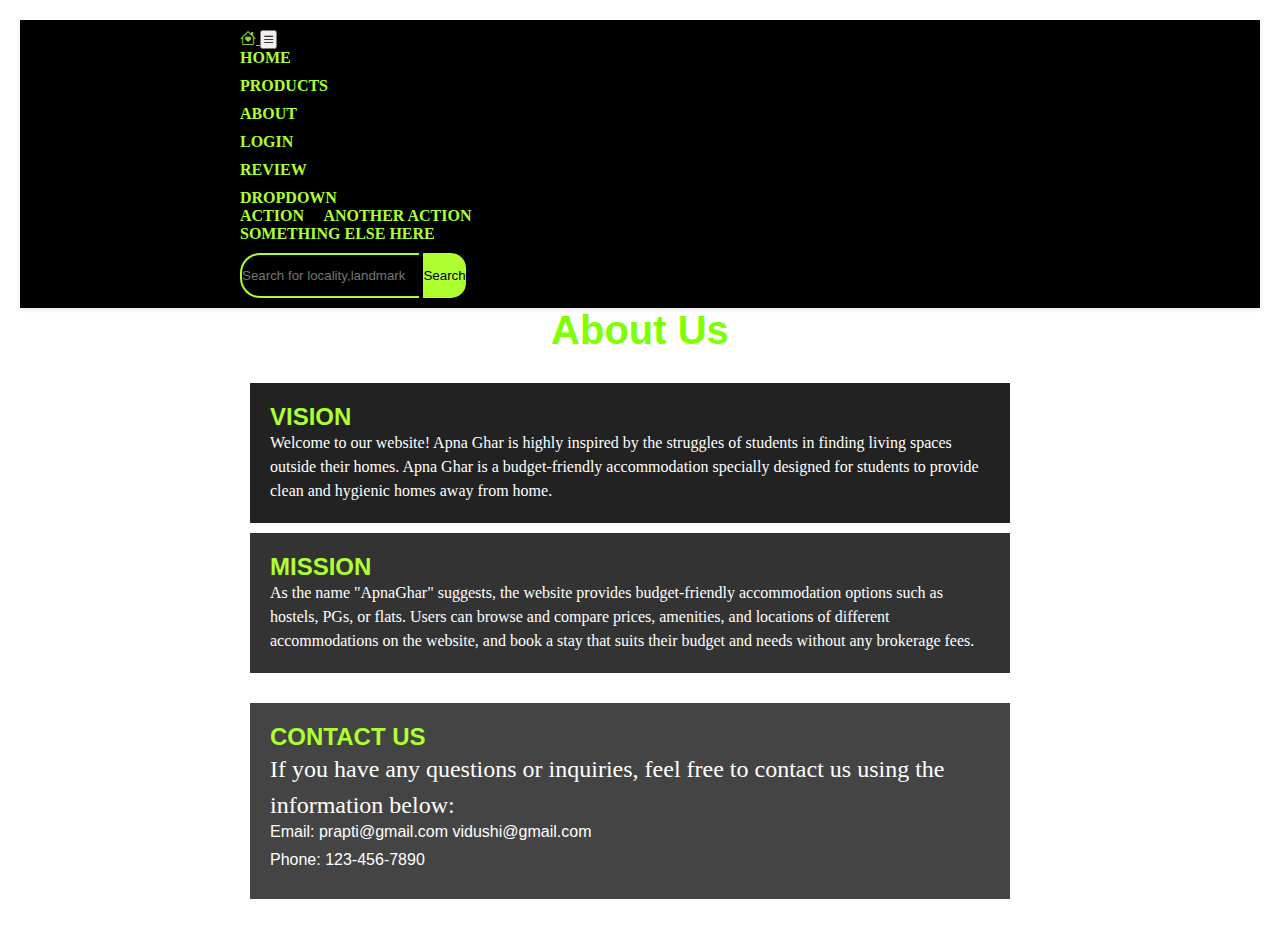
<file: hackathon/about.html>
<!DOCTYPE html>
<html>
  <head>
    <meta charset="UTF-8" />
    <meta http-equiv="X-UA-Compatible" content="IE=edge" />
    <meta name="viewport" content="width=device-width, initial-scale=1.0" />
    <meta name="keywords" content="House, Rent,property" />
    <meta name="description" content="" />

    <link
      href="https://cdn.jsdelivr.net/npm/bootstrap@5.0.2/dist/css/bootstrap.min.css"
      rel="stylesheet"
      integrity="sha384-EVSTQN3/azprG1Anm3QDgpJLIm9Nao0Yz1ztcQTwFspd3yD65VohhpuuCOmLASjC"
      crossorigin="anonymous"
    />

    <link
      rel="stylesheet"
      href="https://cdnjs.cloudflare.com/ajax/libs/font-awesome/6.3.0/css/all.min.css"
      integrity="sha512-SzlrxWUlpfuzQ+pcUCosxcglQRNAq/DZjVsC0lE40xsADsfeQoEypE+enwcOiGjk/bSuGGKHEyjSoQ1zVisanQ=="
      crossorigin="anonymous"
      referrerpolicy="no-referrer"
    />
    <link rel="stylesheet" href="style.css" />

    <link
      rel="stylesheet"
      href="https://cdn.jsdelivr.net/npm/bootstrap-icons@1.10.3/font/bootstrap-icons.css"
    />
    <title>About Us</title>
    <style>
      body {
        font-family: Arial, sans-serif;
        margin: 0;
        padding: 20px;
        background: url("https://e0.pxfuel.com/wallpapers/602/826/desktop-wallpaper-black-gradient-background-texture-textures-gradient.jpg");
        background-size: cover;
        color: white;
      }
      .title1 h1 {
        color: chartreuse;
        font-family: unset;
        font-size: 10%;
        font-size: 40px;
      }

      h1 {
        color: #fff;
        text-align: center;
        margin-bottom: 30px;
      }

      p {
        line-height: 1.5;
      }

      .container {
        max-width: 800px;
        margin: 0 auto;
      }

      .mission {
        
        padding: 20px;
        margin-bottom: 30px;
      }
      .box1 {
        width: 90%;
        background-color: #222;
        margin: 10px;
        overflow: hidden;
      }
      .box1:hover {
        border: none !important;
        box-shadow: 0px 3px 20px white;
      }

      .mission h2 {
        color: greenyellow;
        margin-top: 0;
      }

      .team {
        background-color: #333;
        padding: 20px;
        margin-bottom: 30px;
      }

      .team h2 {
        color: greenyellow;
        margin-top: 0;
      }

      .contact {
        background-color: #444;
        padding: 20px;
      }

      .contact h2 {
        color: greenyellow;
        margin-top: 0;
      }

      ul {
        list-style-type: none;
        padding: 0;
        margin: 0;
      }

      ul li {
        margin-bottom: 10px;
      }
    </style>
  </head>
  <body>

    <nav class="navbar navbar-expand-lg pb-3 exp fixed-top abc">
        <div class="container">
          <a class="navbar-brand logo" href="">
            <i class="bi bi-house-heart fa-2x color"></i>
          </a>
          <button
            class="navbar-toggler"
            type="button"
            data-bs-toggle="collapse"
            data-bs-target="#navbarNav"
            aria-controls="navbarNav"
            aria-expanded="false"
            aria-label="Toggle navigation"
          >
            <span class="navbar-toggler-icon"><i class="bi bi-list"></i></span>
          </button>
          <div class="collapse navbar-collapse" id="navbarSupportedContent">
            <ul class="navbar-nav m-auto mb-2 mb-lg-0">
              <li class="nav-item">
                <a class="nav-link active" aria-current="page" href="home.html" target="_blank">Home</a>
              </li>
              <li class="nav-item">
                <a class="nav-link" href="goods.html" target="_blank">Products</a>
              </li>
              <li class="nav-item">
                <a class="nav-link" href="about.html" target="_blank">About</a>
              </li>
              <li class="nav-item">
                <a class="nav-link" href="login.html" target="_blank">Login</a>
              </li>
              <li class="nav-item">
                <a class="nav-link" href="contact.html" target="_blank">Review</a>
              </li>
              <li class="nav-item dropdown">
                <a class="nav-link dropdown-toggle" href="#" id="navbarDropdown" role="button" data-toggle="dropdown" aria-haspopup="true" aria-expanded="false">
                  Dropdown
                </a>
                <div class="dropdown-menu" aria-labelledby="navbarDropdown">
                  <a class="dropdown-item" href="#">Action</a>
                  <a class="dropdown-item" href="#">Another action</a>
                  <div class="dropdown-divider"></div>
                  <a class="dropdown-item" href="#">Something else here</a>
                </div>
              </li>
            </ul>
            
            <form class="d-flex">
              <input
                class="px-2 search"
                type="search"
                placeholder="Search for locality,landmark,builder"
                aria-label="Search"
                
              />
              <button class="btn1 me-2 px-3" type="submit">Search</button>
              
            </form>
          </div>
        </div>
      </nav>
    <div class="container">
      <div class="title1">
        <h1>About Us</h1>
      </div>
      <div class="mission box1">
        <h2>VISION</h2>
        <p>
          Welcome to our website! Apna Ghar is highly inspired by the struggles
          of students in finding living spaces outside their homes. Apna Ghar is
          a budget-friendly accommodation specially designed for students to
          provide clean and hygienic homes away from home.
        </p>
      </div>

      <div class="team box1">
        <h2>MISSION</h2>
        <p>
          As the name "ApnaGhar" suggests, the website provides budget-friendly
          accommodation options such as hostels, PGs, or flats. Users can browse
          and compare prices, amenities, and locations of different
          accommodations on the website, and book a stay that suits their budget
          and needs without any brokerage fees.
        </p>
      </div>

      <div class="contact box1">
        <h2>CONTACT US</h2>
        <p>
          If you have any questions or inquiries, feel free to contact us using
          the information below:
        </p>
        <ul>
          <li>Email: prapti@gmail.com vidushi@gmail.com</li>
          <li>Phone: 123-456-7890</li>
        </ul>
      </div>
    </div>
  </body>
</html>

<!-- 
    
    <img src="https://www.homepictures.in/wp-content/uploads/2019/12/750-Square-Feet-2-Bedroom-Single-Floor-Beautiful-Simple-House-and-Plan.jpg" width="100%" height="110%" alt="">
    <img src="https://i.ibb.co/kyMGMfy/modern-house.jpg"width="100%" height="100%" alt="">
    <img src="https://5.imimg.com/data5/JP/GO/HY/SELLER-79348530/1-bhk-house-1000x1000.jpg" width="90%" alt="">
    <img src="https://q-xx.bstatic.com/xdata/images/hotel/max500/130983247.jpg?k=db951ab18c0eab2e96ea1e3a7383350df2f7aae5b10ec86e7622e0d0f92b6fa6&o=" width="100%" height="100%" alt="">
    <img src="https://is1-2.housingcdn.com/4f2250e8/6fcf8011594bafda580ce286e8df2869/v0/fs.jpeg" width="100%" height="100%" alt="">
    <img src="https://cdn1.goibibo.com/voy_ing/t_g/36f42ae05b5111e99b4f0242ac110002.jpg" width="100%" height="100%" alt="">
    <img src="https://cdn.shopify.com/s/files/1/0567/3873/collections/Perspective_1_ID12209-Maramani_fc7ee819-9de6-419c-9153-4c61814aab02_grande.jpg?v=1589204743" width="100%" height="100%" alt="">

 -->
</file>
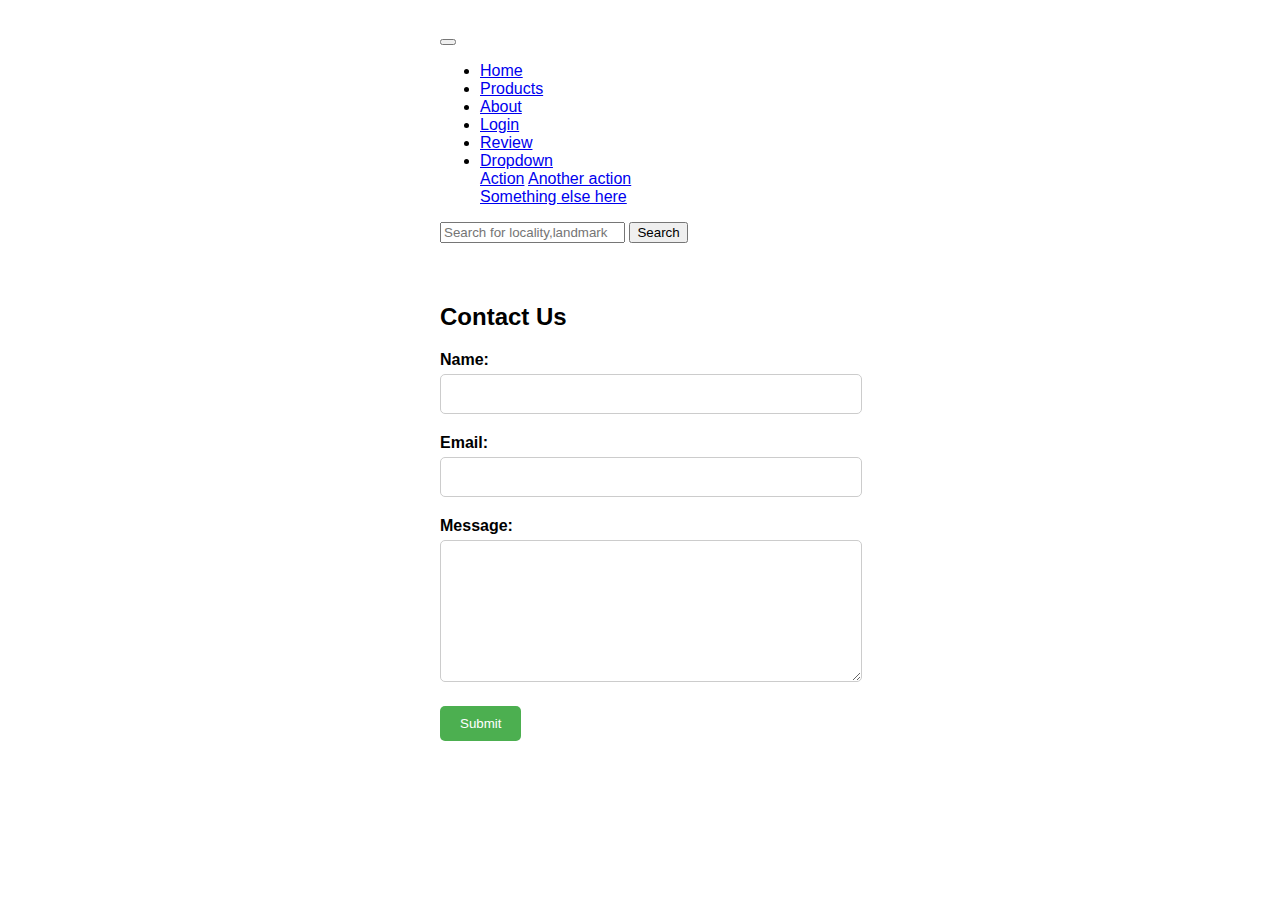
<file: hackathon/contact.html>
<!DOCTYPE html>
<html>
<head>
  <title>Contact Us</title>
  <style>
    body {
      font-family: Arial, sans-serif;
    }

    .container {
      max-width: 400px;
      margin: 0 auto;
      padding: 20px;
    }

    .form-group {
      margin-bottom: 20px;
    }

    .form-group label {
      display: block;
      font-weight: bold;
      margin-bottom: 5px;
    }

    .form-group input,
    .form-group textarea {
      width: 100%;
      padding: 10px;
      font-size: 16px;
      border-radius: 5px;
      border: 1px solid #ccc;
    }

    .form-group textarea {
      resize: vertical;
      height: 120px;
    }

    .form-group button {
      background-color: #4CAF50;
      color: white;
      padding: 10px 20px;
      border: none;
      border-radius: 5px;
      cursor: pointer;
    }

    .form-group button:hover {
      background-color: #45a049;
    }
  </style>
</head>
<body>

    <nav class="navbar navbar-expand-lg pb-3 exp fixed-top abc">
        <div class="container">
          <a class="navbar-brand logo" href="">
            <i class="bi bi-house-heart fa-2x color"></i>
          </a>
          <button
            class="navbar-toggler"
            type="button"
            data-bs-toggle="collapse"
            data-bs-target="#navbarNav"
            aria-controls="navbarNav"
            aria-expanded="false"
            aria-label="Toggle navigation"
          >
            <span class="navbar-toggler-icon"><i class="bi bi-list"></i></span>
          </button>
          <div class="collapse navbar-collapse" id="navbarSupportedContent">
            <ul class="navbar-nav m-auto mb-2 mb-lg-0">
              <li class="nav-item">
                <a class="nav-link active" aria-current="page" href="home.html" target="_blank">Home</a>
              </li>
              <li class="nav-item">
                <a class="nav-link" href="goods.html" target="_blank">Products</a>
              </li>
              <li class="nav-item">
                <a class="nav-link" href="about.html" target="_blank">About</a>
              </li>
              <li class="nav-item">
                <a class="nav-link" href="login.html" target="_blank">Login</a>
              </li>
              <li class="nav-item">
                <a class="nav-link" href="contact.html" target="_blank">Review</a>
              </li>
              <li class="nav-item dropdown">
                <a class="nav-link dropdown-toggle" href="#" id="navbarDropdown" role="button" data-toggle="dropdown" aria-haspopup="true" aria-expanded="false">
                  Dropdown
                </a>
                <div class="dropdown-menu" aria-labelledby="navbarDropdown">
                  <a class="dropdown-item" href="#">Action</a>
                  <a class="dropdown-item" href="#">Another action</a>
                  <div class="dropdown-divider"></div>
                  <a class="dropdown-item" href="#">Something else here</a>
                </div>
              </li>
            </ul>
            
            <form class="d-flex">
              <input
                class="px-2 search"
                type="search"
                placeholder="Search for locality,landmark,builder"
                aria-label="Search"
                
              />
              <button class="btn1 me-2 px-3" type="submit">Search</button>
              
            </form>
          </div>
        </div>
      </nav>
  <div class="container">
    <h2>Contact Us</h2>
    <form action="submit_form.php" method="POST">
      <div class="form-group">
        <label for="name">Name:</label>
        <input type="text" id="name" name="name" required>
      </div>
      <div class="form-group">
        <label for="email">Email:</label>
        <input type="email" id="email" name="email" required>
      </div>
      <div class="form-group">
        <label for="message">Message:</label>
        <textarea id="message" name="message" required></textarea>
      </div>
      <div class="form-group">
        <button type="submit">Submit</button>
      </div>
    </form>
  </div>
</body>
</html>
</file>
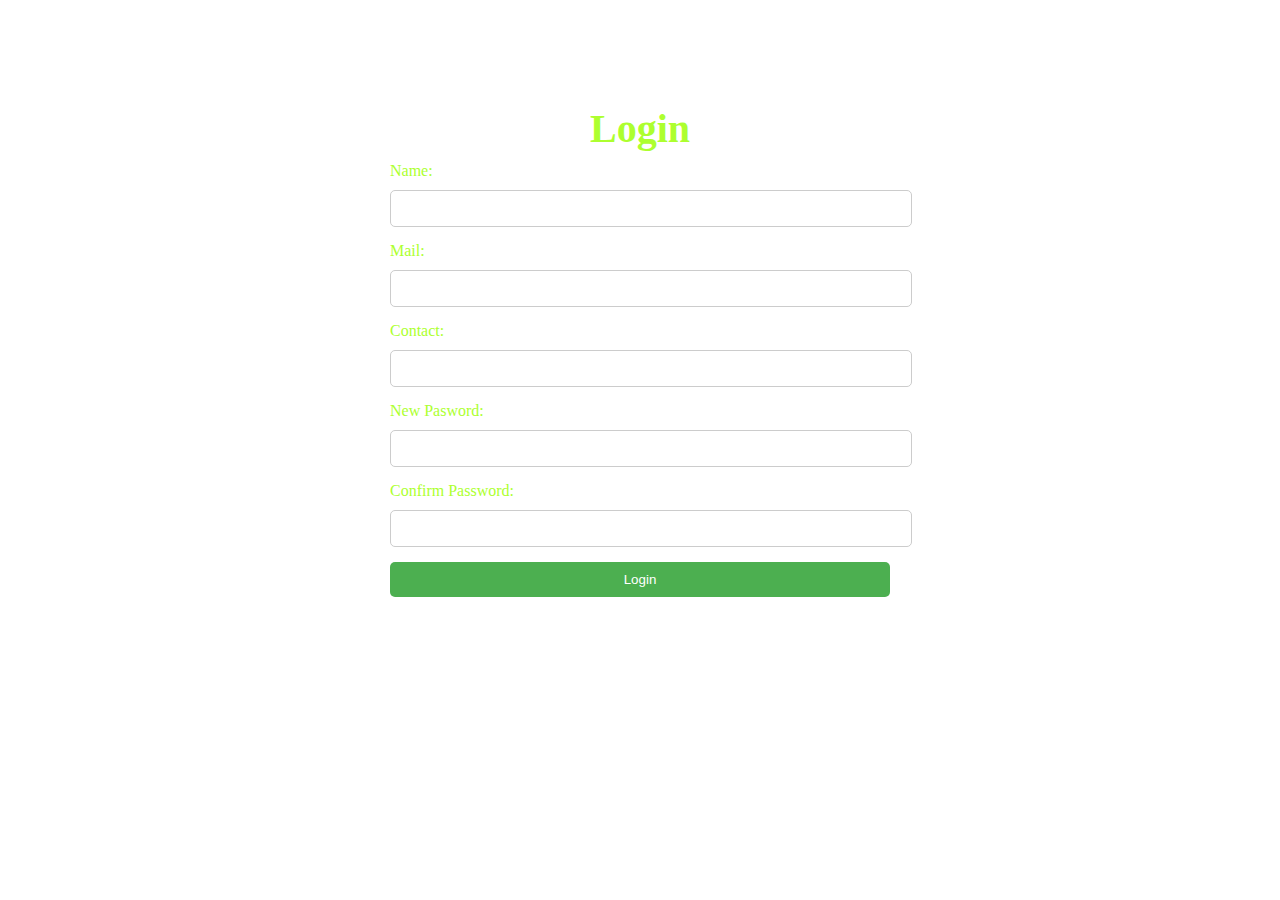
<file: hackathon/login.html>
<!DOCTYPE html>
<html>
<head>
    <meta charset="UTF-8">
    <meta http-equiv="X-UA-Compatible" content="IE=edge">
    <meta name="viewport" content="width=device-width, initial-scale=1.0">
    <meta
    name="keywords"
    content="House, Rent,property"
  />
  <meta name="description" content="" />

 
  <link
    href="https://cdn.jsdelivr.net/npm/bootstrap@5.0.2/dist/css/bootstrap.min.css"
    rel="stylesheet"
    integrity="sha384-EVSTQN3/azprG1Anm3QDgpJLIm9Nao0Yz1ztcQTwFspd3yD65VohhpuuCOmLASjC"
    crossorigin="anonymous"
  />

 
  <link
    rel="stylesheet"
    href="https://cdnjs.cloudflare.com/ajax/libs/font-awesome/6.3.0/css/all.min.css"
    integrity="sha512-SzlrxWUlpfuzQ+pcUCosxcglQRNAq/DZjVsC0lE40xsADsfeQoEypE+enwcOiGjk/bSuGGKHEyjSoQ1zVisanQ=="
    crossorigin="anonymous"
    referrerpolicy="no-referrer"
  />
  <link rel="stylesheet" href="style.css">
 
  <link
    rel="stylesheet"
    href="https://cdn.jsdelivr.net/npm/bootstrap-icons@1.10.3/font/bootstrap-icons.css"
  />

  <title>Login</title>
  <link rel="stylesheet" type="text/css" href=styles.css>
  <style>
    body{
        background: url('https://e0.pxfuel.com/wallpapers/602/826/desktop-wallpaper-black-gradient-background-texture-textures-gradient.jpg') no-repeat;
        background-size: cover;
    }
    .container {
    color: greenyellow;
    max-width: 500px;
    margin: 0 auto;
    padding: 105px;
    
    border-radius: 5px;
  }
  
  h2 {
    text-align: center;
    font-size: 40px;
  }

  label {
    display: block;
    margin-bottom: 10px;
  }
  
  input[type="text"],
  input[type="password"] {
    width: 100%;
    padding: 10px;
    margin-bottom: 15px;
    border-radius: 5px;
    border: 1px solid #ccc;
  }
  
  button[type="submit"] {
    width: 100%;
    padding: 10px;
    background-color: #4CAF50;
    color: #fff;
    border: none;
    border-radius: 5px;
    cursor: pointer;
  }
  
  .error {
    color: red;
    margin-bottom: 10px;
  }
  </style>
</head>
<body>
    
  <div class="container login">
    <form method="post" action="{% url 'login' %}">
      <h2>Login</h2>
      <p class="error"></p>
      <label for="username">Name:</label>
      <input type="text" id="username" name="username" required>
      <label for="username">Mail:</label>
      <input type="text" id="username" name="username" required>
      <label for="username">Contact:</label>
      <input type="text" id="username" name="username" required>
      <label for="username">New Pasword:</label>
      <input type="text" id="username" name="username" required>
      <label for="password">Confirm Password:</label>
      <input type="password" id="password" name="password" required>
      <button type="submit">Login</button>

    </form>
  </div>
</body>
</html>
</file>
<file: hackathon/style.css>
* {
  padding: 0;
  margin: 0;
}
body{
    background: black;
}
 .logo{
    color: yellowgreen;
}
.logo:hover{
    color: white;
}
.exp {
  background: black;
  padding: 10px;
  box-shadow: 0 2px 4px rgba(0, 0, 0, 0.1);
}
.name {
  color: white;
}
.nav-item a {
  text-decoration: none;
  color: greenyellow;
  font-weight: 600;
  text-transform: uppercase;
  margin-right: 15px;
  transition: all 0.4s;
  font-family: "Times New Roman", Times, serif;
}
p {
  font-family: "Times New Roman", Times, serif;
}
.nav-item a:hover {
  color: white;
}
.navbar-brand {
  height: 50px;
  width: 100px;
}
.search {
  height: 45px;
  outline: white;
  border: 2px solid greenyellow;
  background-color: transparent;
  border-radius: 20px 0px 0px 20px;
  border-right: none;
}
.search:focus {
  outline: white;
  box-shadow: none;
  border: white;
  border-right: none;
}
.btn1 {
  height: 45px;
  outline: none;
  border: none;
  background-color: greenyellow;
  color: black;
  border-radius: 0px 15px 15px 0px;
}
.btn1:hover {
  color: white;
}
.carousel-inner .imag {
  width: 1440px;
  height: 500px;
}
/* choice box */
.main-container {
  display: flex;
  padding: 50px;
}
.box {
  width: 33.33%;
  margin: 10px;
  border: 1px solid white;
  border-radius: 10px;
  overflow: hidden;
}
.box:hover {
  border: none !important;
  box-shadow: 0px 3px 20px white;
}
.box:hover .box-content h4 {
  color: black;
}
.box:hover .box-img img {
  transform: scale(1.05);
  transition: 0.5s;
}
.box-img {
  height: 300px;
  overflow: hidden;
}

.box-img img {
  transition: 0.5s;
}

.box-content {
  padding: 10px;
  background: white;
}
.box-content h4 {
  color: rgb(93, 235, 80);
}
.box-content p {
  opacity: 0.6;
}
.btn-container {
  margin-top: 20px;
  margin-bottom: 20px;
}
.btn-style {
  text-decoration: none;
  background-image: linear-gradient(90deg, #2635c2, #5bc4a4);
  padding: 10px 20px;
  border-radius: 7px;
  color: #fff;
  animation: pulse 3s infinite linear;
}
.btn-style:hover {
  color: black;
}
.choice {
  background: black;
}

.product h1 {
  font-size: 3rem;
  font-family: "Times New Roman", Times, serif;
}
.product p:nth-child(1) {
  font-size: 18px;
  font-weight: 500px;
  padding-top: 100px;
}
.product p:nth-child(2) {
  font-size: 18px;
  color: blue;
}
.star {
  text-align: end;
  color: pink;
}
.product .card {
  border: none;
  border-radius: 0;
  cursor: pointer;
}
.product .card-body {
  border: 1px dashed gray;
}
.product .card-body:hover {
  box-shadow: 0px 3px 20px #211e1e;
}

.head1 {
  font-weight: 400;
  margin: 0;
  color: white;
}
.per1 {
  color: white;
}
.btnc {
  height: 50px;
  width: 50%;
  outline: none;
  color: black;
  background: yellowgreen;
  border-radius: 50px;
  margin: 0 auto;
  display: block;
  transition: all 0.4s;
}
.btnc:hover {
  outline: none;
  border: 1px solid yellowgreen;
  color: yellowgreen;
  background: transparent;
  border-radius: 50px;
  box-shadow: 0px 3px 20px #6c6c6c;
}
.store .nn{
    background: black;
}
.store h1 {
  font-size: 3rem;
  font-family: "Times New Roman", Times, serif;
}
.store p:nth-child(1) {
  font-size: 18px;
  font-weight: 500px;
}
.store p:nth-child(2) {
  font-size: 18px;
  color: blue;
}
.store i {
  font-size: 45px;
}
.store .card {
  border-radius: 0;
  border: 0;
  transition: all 0.4s;
  cursor: pointer;
}
.store .card:hover {
  background-color: darkorange;
  color: white;
}
.store .card:hover .per1 {
  color: white;
}
.store .card-body:hover {
  box-shadow: 0px 3px 20px #6c6c6c;
}
.store .note {
  font-size: 16px;
}
.seller h1 {
  font-size: 3rem;
  font-weight: bold;
}
.seller i {
  color: orange;
}
.seller .card {
  border-radius: 0;
  border: none;
  background: black;
}
.contact {
  background: orange;
  background-size: cover;
  width: 100%;
}
.contact h1 {
  font-size: 3rem;
  font-weight: bold;
  color: white;
}
.contact {
  color: white;
}
.contact p {
  font-size: 1.5rem;
}
.circle {
  height: 60px;
  width: 60px;
  border-radius: 50%;
  background-color: white;
  color: black;
  text-align: center;
  padding-top: 15px;
  font-size: 18px;
}

.land-listing {
  margin-bottom: 40px;
}

.land-location {
  font-weight: bold;
  margin-bottom: 10px;
}

.land-size {
  color: #777;
  margin-bottom: 10px;
}

.land-description {
  margin-bottom: 20px;
}

.why .h1 {
  text-align: center;
}
.why .feature {
  margin-bottom: 20px;
}
.why .feature-title {
  font-weight: bold;
  margin-bottom: 10px;
}
.why .feature-description {
  margin-bottom: 10px;
}
.why .feature-image {
  max-width: 400px;
  max-height: 300px;
  margin-bottom: 10px;
}
.container .feature:hover{
    box-shadow: white;
}
.xc{
    color: yellowgreen;
}
.xl{
    color: white;
}
.ia{
    padding-bottom: 20px;
}
body{
    background: black;
}
.row .x1{
height: fit-content;
}
</file>
